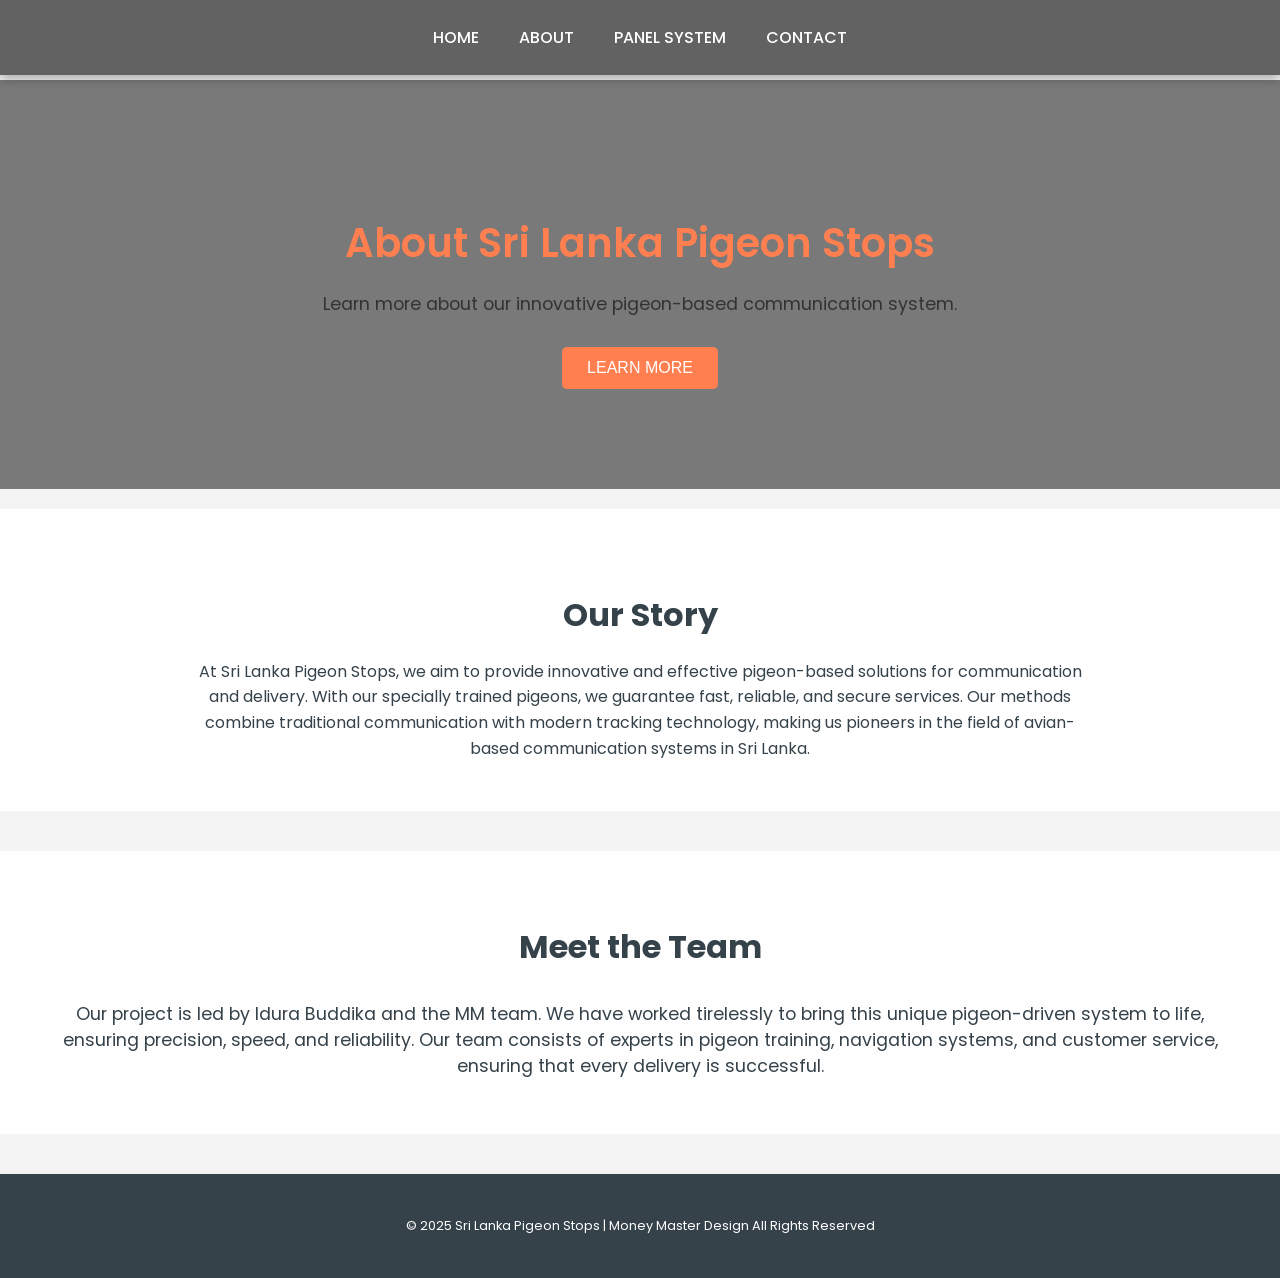
<file: about.html>
<!DOCTYPE html>
<html lang="en">
<head>
    <meta charset="UTF-8">
    <meta name="viewport" content="width=device-width, initial-scale=1.0">
    <title>About Us | Sri Lanka Pigeon Stops</title>
    <link href="https://fonts.googleapis.com/css2?family=Poppins:wght@300;400;600&family=Roboto:wght@400;500&display=swap" rel="stylesheet">
    <link rel="stylesheet" href="styles.css">
    <style>
        /* About Page Styles */
        body {
            font-family: 'Poppins', sans-serif;
            background-color: #f4f4f4;
            color: #333;
            padding-top: 80px;
            text-align: center;
        }

        header {
            background: rgba(0, 0, 0, 0.6);
            position: fixed;
            top: 0;
            left: 0;
            width: 100%;
            padding: 10px 0;
            z-index: 1000;
        }

        header .logo {
            font-size: 1.8rem;
            font-weight: 600;
            color: #ff7f50;
            text-transform: uppercase;
            letter-spacing: 2px;
            margin-left: 20px;
        }

        nav ul {
            list-style: none;
            padding: 0;
            margin: 15px 0;
            text-transform: uppercase;
            display: flex;
            justify-content: center;
        }

        nav ul li {
            margin: 0 20px;
        }

        nav ul li a {
            color: #ffffff;
            text-decoration: none;
            font-weight: 500;
            font-size: 1rem;
            transition: color 0.3s, transform 0.3s;
        }

        nav ul li a:hover {
            color: #ff7f50;
            transform: scale(1.1);
        }

        .hero {
            background: rgba(0, 0, 0, 0.5);
            padding: 100px 20px;
        }

        .hero h2 {
            font-size: 2.5rem;
            font-weight: 600;
            color: #ff7f50;
            margin-bottom: 10px;
        }

        .hero p {
            font-size: 1.1rem;
            margin-bottom: 30px;
        }

        .cta-button {
            background-color: #ff7f50;
            color: #fff;
            padding: 12px 25px;
            font-size: 1rem;
            border: none;
            border-radius: 5px;
            text-transform: uppercase;
            cursor: pointer;
            transition: background-color 0.3s, transform 0.3s;
        }

        .cta-button:hover {
            background-color: #45a049;
            transform: scale(1.05);
        }

        .about-container {
            background: #ffffff;
            padding: 50px 20px;
            margin-top: 20px;
        }

        .about-container h3 {
            font-size: 2rem;
            color: #35424a;
            margin-bottom: 20px;
        }

        .about-container p {
            font-size: 1rem;
            color: #35424a;
            line-height: 1.6;
            max-width: 900px;
            margin: 0 auto;
        }

        .team-container {
            margin-top: 40px;
            background: rgba(255, 255, 255, 0.9);
            padding: 40px;
        }

        .team-container h3 {
            font-size: 2rem;
            color: #35424a;
            margin-bottom: 30px;
        }

        .team-container p {
            font-size: 1.1rem;
            color: #35424a;
            margin-bottom: 15px;
        }

        footer {
            background: #35424a;
            color: white;
            padding: 30px 0;
            margin-top: 40px;
        }

        footer p {
            font-size: 0.8rem;
        }
    </style>
</head>
<body>
    <header>
        <nav>
            <ul>
                <li><a href="index.html">Home</a></li>
                <li><a href="about.html">About</a></li>
                <li><a href="panel.html">Panel System</a></li>
                <li><a href="contact.html">Contact</a></li>
            </ul>
        </nav>
    </header>

    <div class="hero">
        <h2>About Sri Lanka Pigeon Stops</h2>
        <p>Learn more about our innovative pigeon-based communication system.</p>
        <button class="cta-button">Learn More</button>
    </div>

    <section class="about-container">
        <h3>Our Story</h3>
        <p>At Sri Lanka Pigeon Stops, we aim to provide innovative and effective pigeon-based solutions for communication and delivery. With our specially trained pigeons, we guarantee fast, reliable, and secure services. Our methods combine traditional communication with modern tracking technology, making us pioneers in the field of avian-based communication systems in Sri Lanka.</p>
    </section>

    <section class="team-container">
        <h3>Meet the Team</h3>
        <p>Our project is led by Idura Buddika and the MM team. We have worked tirelessly to bring this unique pigeon-driven system to life, ensuring precision, speed, and reliability. Our team consists of experts in pigeon training, navigation systems, and customer service, ensuring that every delivery is successful.</p>
    </section>

    <footer>
        <p>&copy; 2025 Sri Lanka Pigeon Stops | Money Master Design All Rights Reserved</p>
    </footer>
</body>
</html>
</file>
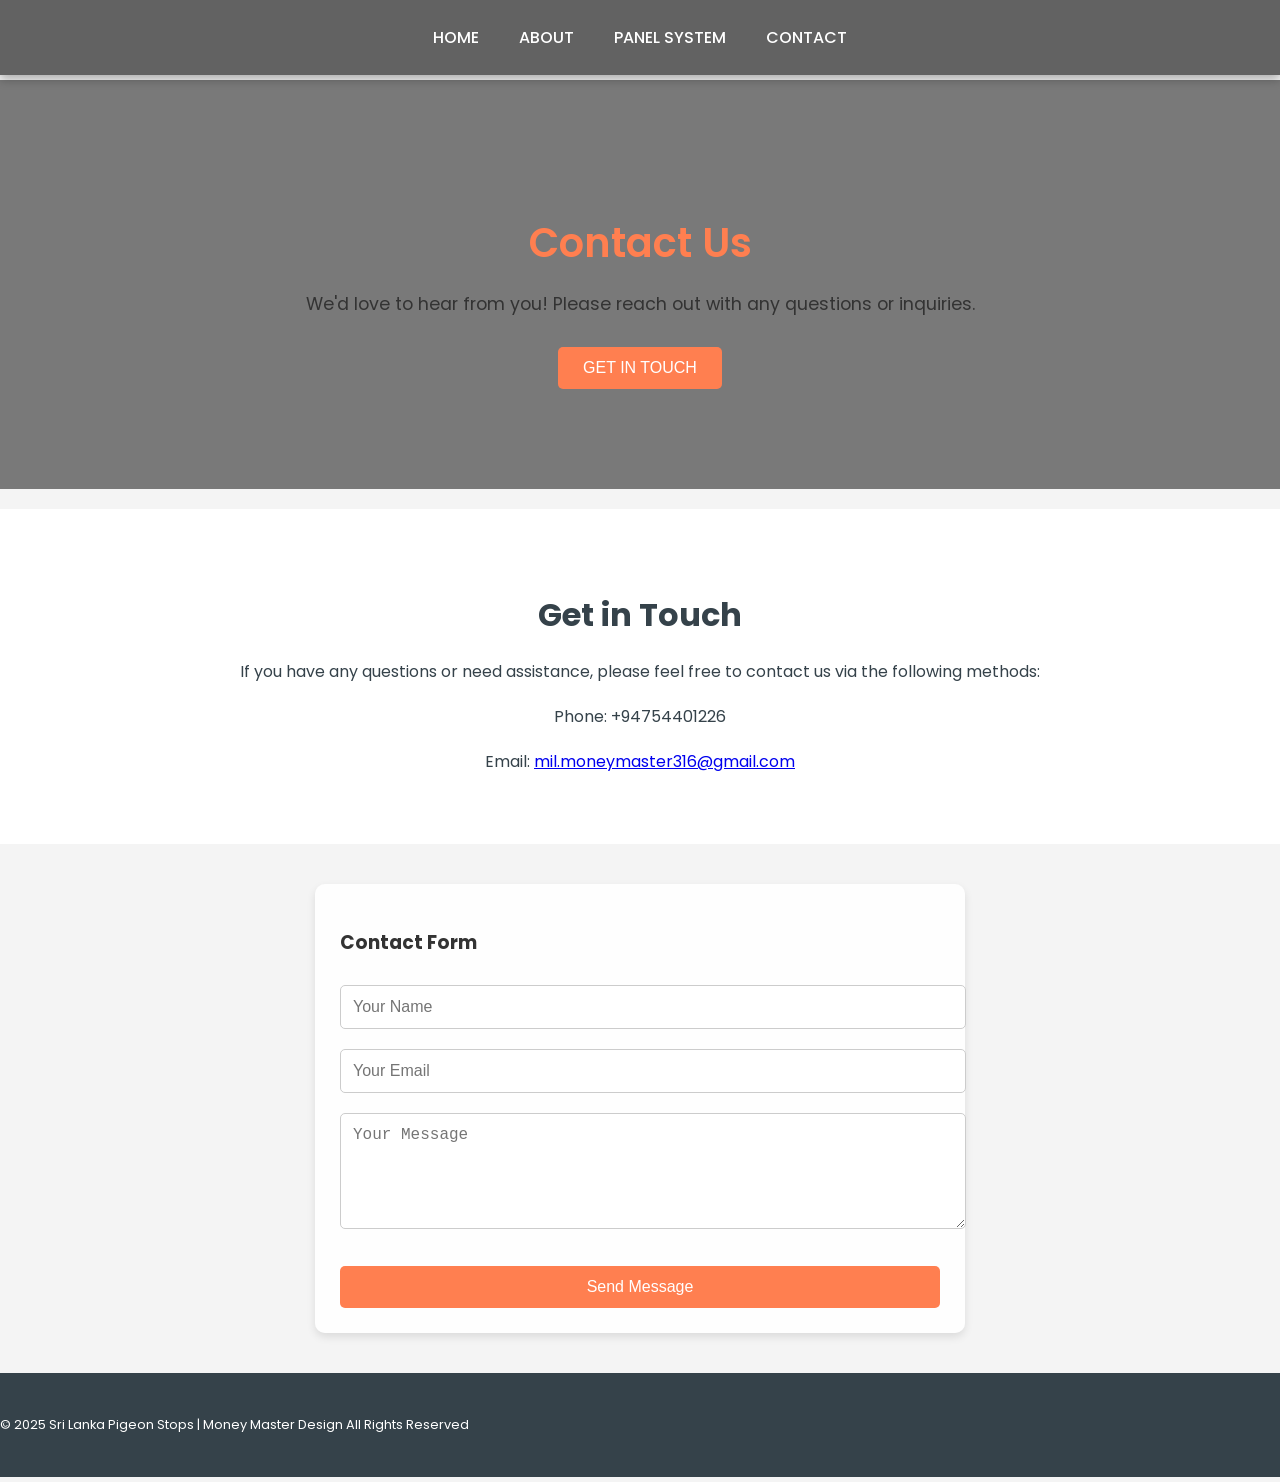
<file: contact.html>
<!DOCTYPE html>
<html lang="en">
<head>
    <meta charset="UTF-8">
    <meta name="viewport" content="width=device-width, initial-scale=1.0">
    <title>Contact Us | Sri Lanka Pigeon Stops</title>
    <link href="https://fonts.googleapis.com/css2?family=Poppins:wght@300;400;600&family=Roboto:wght@400;500&display=swap" rel="stylesheet">
    <link rel="stylesheet" href="styles.css">
    <style>
        /* Contact Page Styles */
        body {
            font-family: 'Poppins', sans-serif;
            background-color: #f4f4f4;
            color: #333;
            padding-top: 80px;
        }

        header {
            background: rgba(0, 0, 0, 0.6);
            position: fixed;
            top: 0;
            left: 0;
            width: 100%;
            padding: 10px 0;
            z-index: 1000;
        }

        nav ul {
            list-style: none;
            padding: 0;
            margin: 15px 0;
            text-transform: uppercase;
            display: flex;
            justify-content: center;
        }

        nav ul li {
            margin: 0 20px;
        }

        nav ul li a {
            color: #ffffff;
            text-decoration: none;
            font-weight: 500;
            font-size: 1rem;
            transition: color 0.3s, transform 0.3s;
        }

        nav ul li a:hover {
            color: #ff7f50;
            transform: scale(1.1);
        }

        .hero {
            background: rgba(0, 0, 0, 0.5);
            padding: 100px 20px;
            text-align: center;
        }

        .hero h2 {
            font-size: 2.5rem;
            font-weight: 600;
            color: #ff7f50;
            margin-bottom: 10px;
        }

        .hero p {
            font-size: 1.1rem;
            margin-bottom: 30px;
        }

        .cta-button {
            background-color: #ff7f50;
            color: #fff;
            padding: 12px 25px;
            font-size: 1rem;
            border: none;
            border-radius: 5px;
            text-transform: uppercase;
            cursor: pointer;
            transition: background-color 0.3s, transform 0.3s;
        }

        .cta-button:hover {
            background-color: #45a049;
            transform: scale(1.05);
        }

        .contact-container {
            background: #ffffff;
            padding: 50px 20px;
            margin-top: 20px;
            text-align: center;
        }

        .contact-container h3 {
            font-size: 2rem;
            color: #35424a;
            margin-bottom: 20px;
        }

        .contact-container p {
            font-size: 1rem;
            color: #35424a;
            margin-bottom: 20px;
        }

        .contact-form {
            background: rgba(255, 255, 255, 0.9);
            padding: 25px;
            margin: 40px auto;
            border-radius: 10px;
            max-width: 600px;
            box-shadow: 0 4px 8px rgba(0, 0, 0, 0.1);
        }

        .contact-form input,
        .contact-form textarea {
            width: 100%;
            padding: 12px;
            margin: 10px 0;
            border: 1px solid #ccc;
            border-radius: 5px;
            font-size: 1rem;
        }

        .contact-form button {
            background: #ff7f50;
            color: white;
            padding: 12px 20px;
            border: none;
            border-radius: 5px;
            cursor: pointer;
            font-size: 1rem;
            width: 100%;
            margin-top: 20px;
            transition: background-color 0.3s;
        }

        .contact-form button:hover {
            background: #45a049;
        }

        footer {
            background: #35424a;
            color: white;
            padding: 30px 0;
            margin-top: 40px;
        }

        footer p {
            font-size: 0.8rem;
        }
    </style>
</head>
<body>
    <header>
        <nav>
            <ul>
                <li><a href="index.html">Home</a></li>
                <li><a href="about.html">About</a></li>
                <li><a href="panel.html">Panel System</a></li>
                <li><a href="contact.html">Contact</a></li>
            </ul>
        </nav>
    </header>

    <div class="hero">
        <h2>Contact Us</h2>
        <p>We'd love to hear from you! Please reach out with any questions or inquiries.</p>
        <button class="cta-button">Get In Touch</button>
    </div>

    <section class="contact-container">
        <h3>Get in Touch</h3>
        <p>If you have any questions or need assistance, please feel free to contact us via the following methods:</p>
        <p>Phone: +94754401226</p>
        <p>Email: <a href="mailto:moneymaster316@gmail.com">mil.moneymaster316@gmail.com</a></p>
    </section>

    <section class="contact-form">
        <h3>Contact Form</h3>
        <form action="mailto:mil.moneymaster316@gmail.com" method="POST" enctype="text/plain">
            <input type="text" name="name" placeholder="Your Name" required>
            <input type="email" name="email" placeholder="Your Email" required>
            <textarea name="message" rows="5" placeholder="Your Message" required></textarea>
            <button type="submit">Send Message</button>
        </form>
    </section>

    <footer>
        <p>&copy; 2025 Sri Lanka Pigeon Stops | Money Master Design All Rights Reserved</p>
    </footer>
</body>
</html>
</file>
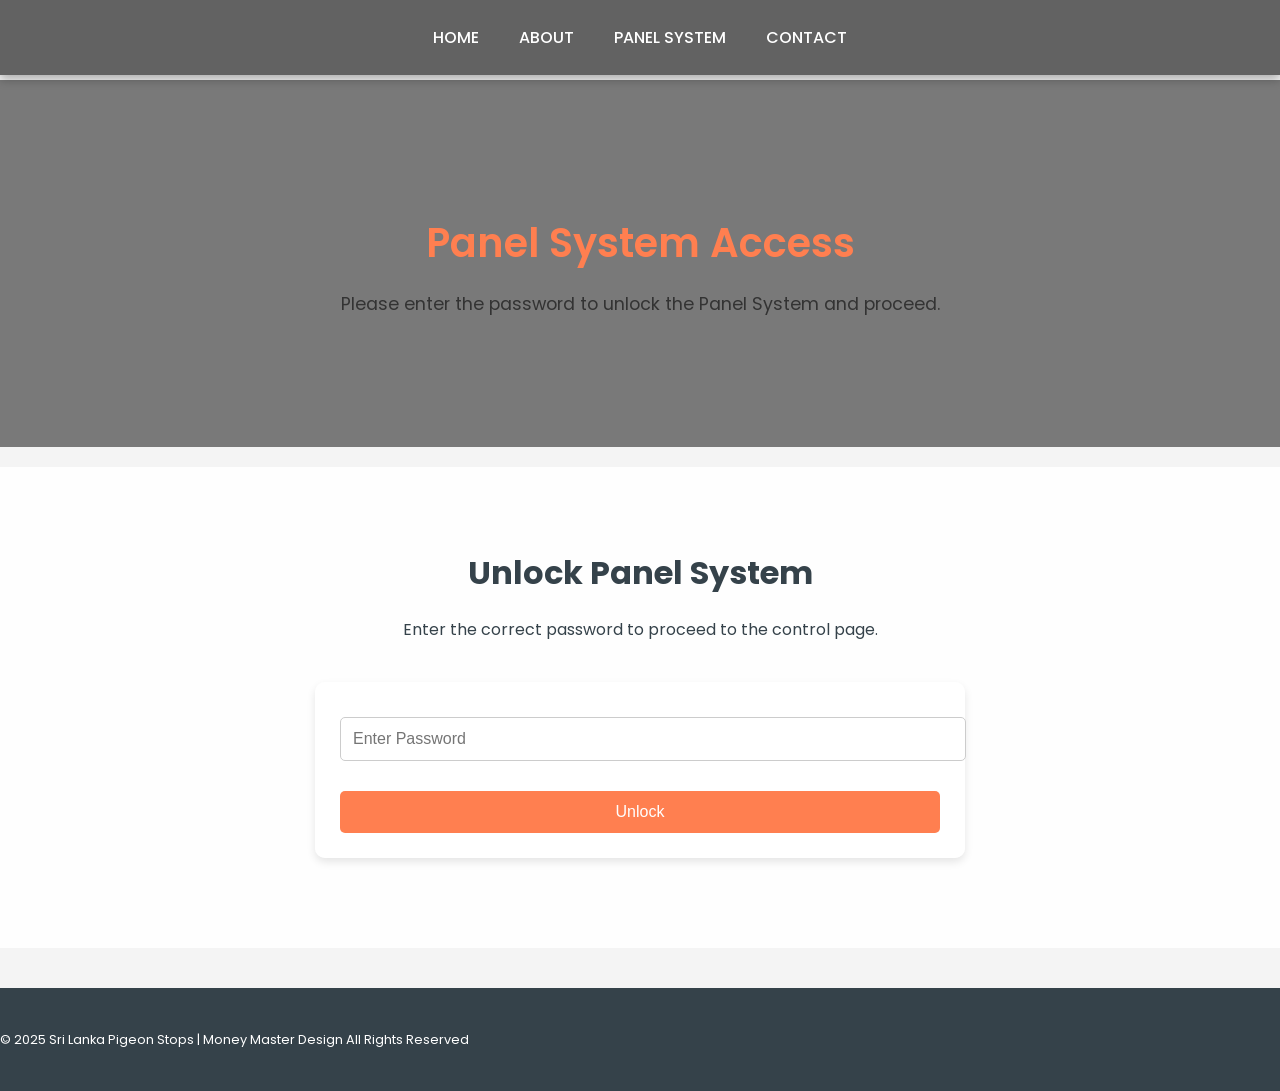
<file: panel.html>
<!DOCTYPE html>
<html lang="en">
<head>
    <meta charset="UTF-8">
    <meta name="viewport" content="width=device-width, initial-scale=1.0">
    <title>Panel System | Sri Lanka Pigeon Stops</title>
    <link href="https://fonts.googleapis.com/css2?family=Poppins:wght@300;400;600&family=Roboto:wght@400;500&display=swap" rel="stylesheet">
    <link rel="stylesheet" href="styles.css">
    <style>
        /* Panel Page Styles */
        body {
            font-family: 'Poppins', sans-serif;
            background-color: #f4f4f4;
            color: #333;
            padding-top: 80px;
        }

        header {
            background: rgba(0, 0, 0, 0.6);
            position: fixed;
            top: 0;
            left: 0;
            width: 100%;
            padding: 10px 0;
            z-index: 1000;
        }

        nav ul {
            list-style: none;
            padding: 0;
            margin: 15px 0;
            text-transform: uppercase;
            display: flex;
            justify-content: center;
        }

        nav ul li {
            margin: 0 20px;
        }

        nav ul li a {
            color: #ffffff;
            text-decoration: none;
            font-weight: 500;
            font-size: 1rem;
            transition: color 0.3s, transform 0.3s;
        }

        nav ul li a:hover {
            color: #ff7f50;
            transform: scale(1.1);
        }

        .hero {
            background: rgba(0, 0, 0, 0.5);
            padding: 100px 20px;
            text-align: center;
        }

        .hero h2 {
            font-size: 2.5rem;
            font-weight: 600;
            color: #ff7f50;
            margin-bottom: 10px;
        }

        .hero p {
            font-size: 1.1rem;
            margin-bottom: 30px;
        }

        .cta-button {
            background-color: #ff7f50;
            color: #fff;
            padding: 12px 25px;
            font-size: 1rem;
            border: none;
            border-radius: 5px;
            text-transform: uppercase;
            cursor: pointer;
            transition: background-color 0.3s, transform 0.3s;
        }

        .cta-button:hover {
            background-color: #45a049;
            transform: scale(1.05);
        }

        .panel-container {
            background: rgba(255, 255, 255, 0.9);
            padding: 50px 20px;
            margin-top: 20px;
            text-align: center;
        }

        .panel-container h3 {
            font-size: 2rem;
            color: #35424a;
            margin-bottom: 20px;
        }

        .panel-container p {
            font-size: 1rem;
            color: #35424a;
            margin-bottom: 20px;
        }

        .panel-form {
            background: rgba(255, 255, 255, 0.9);
            padding: 25px;
            margin: 40px auto;
            border-radius: 10px;
            max-width: 600px;
            box-shadow: 0 4px 8px rgba(0, 0, 0, 0.1);
        }

        .panel-form input {
            width: 100%;
            padding: 12px;
            margin: 10px 0;
            border: 1px solid #ccc;
            border-radius: 5px;
            font-size: 1rem;
        }

        .panel-form button {
            background: #ff7f50;
            color: white;
            padding: 12px 20px;
            border: none;
            border-radius: 5px;
            cursor: pointer;
            font-size: 1rem;
            width: 100%;
            margin-top: 20px;
            transition: background-color 0.3s;
        }

        .panel-form button:hover {
            background: #45a049;
        }

        footer {
            background: #35424a;
            color: white;
            padding: 30px 0;
            margin-top: 40px;
        }

        footer p {
            font-size: 0.8rem;
        }
    </style>
</head>
<body>
    <header>
        <nav>
            <ul>
                <li><a href="index.html">Home</a></li>
                <li><a href="about.html">About</a></li>
                <li><a href="panel.html">Panel System</a></li>
                <li><a href="contact.html">Contact</a></li>
            </ul>
        </nav>
    </header>

    <div class="hero">
        <h2>Panel System Access</h2>
        <p>Please enter the password to unlock the Panel System and proceed.</p>
    </div>

    <section class="panel-container">
        <h3>Unlock Panel System</h3>
        <p>Enter the correct password to proceed to the control page.</p>

        <!-- Panel Form -->
        <form class="panel-form" onsubmit="return unlockPage()">
            <input type="password" id="password" placeholder="Enter Password" required>
            <button type="submit">Unlock</button>
        </form>
    </section>

    <footer>
        <p>&copy; 2025 Sri Lanka Pigeon Stops | Money Master Design All Rights Reserved</p>
    </footer>

    <script>
        function unlockPage() {
            const password = document.getElementById('password').value;
            const correctPassword = '10201020'; // The correct password
            if (password === correctPassword) {
                window.location.href = 'control.html'; // Redirect to control page
            } else {
                alert('Incorrect password. Please try again.');
            }
            return false; // Prevent form submission
        }
    </script>
</body>
</html>
</file>
<file: styles.css>
body {
    font-family: Arial, sans-serif;
    margin: 0;
    padding: 0;
    background-color: #f4f4f4;
}

header {
    background: #35424a;
    color: #ffffff;
    padding: 10px 0;
    text-align: center;
}

nav ul {
    list-style: none;
    padding: 0;
}

nav ul li {
    display: inline;
    margin: 0 15px;
}

nav ul li a {
    color: #ffffff;
    text-decoration: none;
}

.product-box {
    border: 2px solid #35424a;
    border-radius: 10px;
    padding: 20px;
    margin: 20px;
    background-color: #ffffff;
    box-shadow: 0 0 10px rgba(0, 0, 0, 0.1);
    transition: transform 0.3s;
}

.product-box:hover {
    transform: scale(1.05);
}

.buy-button {
    background-color: #35424a;
    color: #ffffff;
    border: none;
    padding: 10px 15px;
    cursor: pointer;
    border-radius: 5px;
}

.buy-button:hover {
    background-color: #45a049;
}
/* Header Section */
header {
    background: rgba(0, 0, 0, 0.7); /* Darker background for better contrast */
    position: fixed;
    top: 0;
    left: 0;
    width: 100%;
    padding: 20px 0;
    z-index: 1000;
    box-shadow: 0 4px 10px rgba(0, 0, 0, 0.3);
}

.header-container {
    display: flex;
    justify-content: space-between;
    align-items: center;
    max-width: 1200px;
    margin: 0 auto;
    padding: 0 20px;
}

.logo h1 {
    font-size: 2rem;
    font-weight: 600;
    color: #ff7f50;
    text-transform: uppercase;
    letter-spacing: 2px;
}

nav ul {
    list-style: none;
    display: flex;
    padding: 0;
    margin: 0;
}

nav ul li {
    margin: 0 20px;
}

nav ul li a {
    color: #ffffff;
    text-decoration: none;
    font-weight: 500;
    font-size: 1rem;
    transition: color 0.3s, transform 0.3s;
}

nav ul li a:hover {
    color: #ff7f50;
    transform: scale(1.1);
}
</file>
